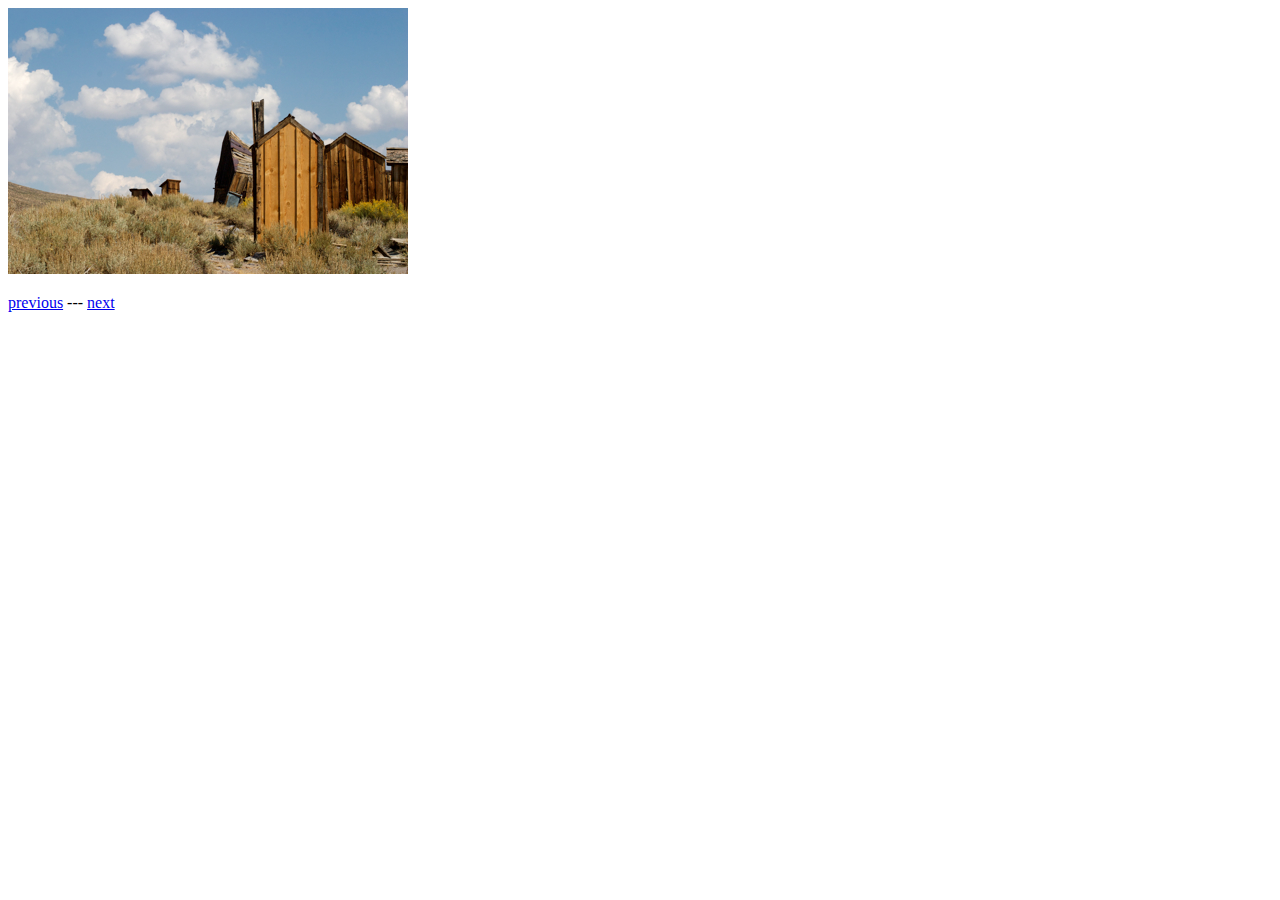
<file: JavaScript/slides/1/index.html>
<!doctype html>
<html>
<head>
<meta charset="UTF-8">
<title>Basic JavaScript Slideshow</title>
</head>

<body>
	<div>
    	<img src="image1.jpg" alt="slideshow image" id="myimage">
    </div>
    
    <p><a href="#" id="previous">previous</a> --- <a href="#" id="next">next</a></p>
</body>

    <script src="script.js"></script>

</html>
</file>
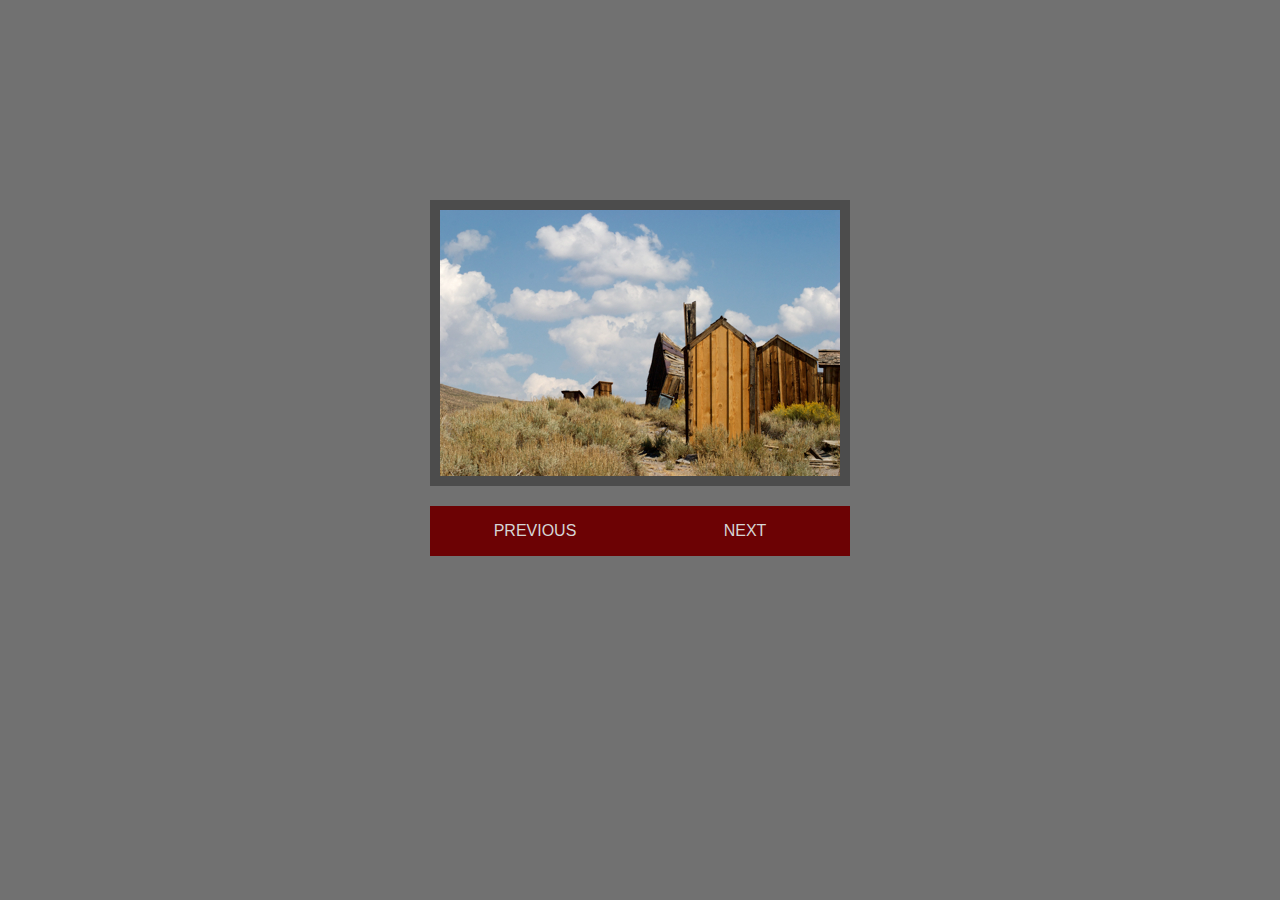
<file: JavaScript/slides/2/index.html>
<!doctype html>
<html>

<head>
    <meta charset="UTF-8">

    <title>Slide Show with Cross Fade</title>

    <link href="styles.css" rel="stylesheet">

</head>

<body>

    <div id="content">
        <img src="slides/image1.jpg" alt="slideshow image" id="myimage">
    </div>

    <p id="links"><a href="#" id="previous">previous</a><a href="#" id="next">next</a></p>

    <script src="script2.js"></script>

</body>

</html>
</file>
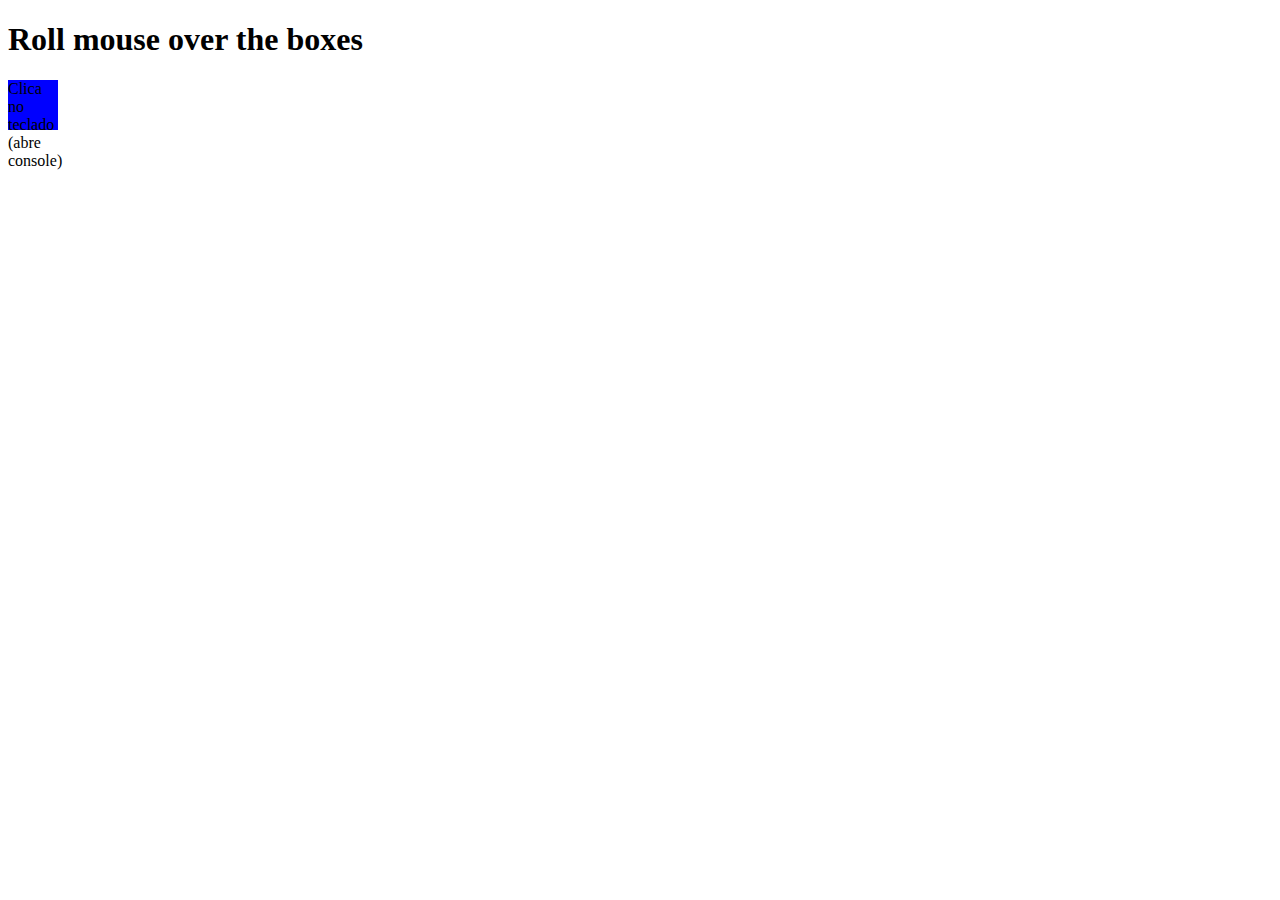
<file: JavaScript/my/fileformouse.html>
<!DOCTYPE html>
<html lang="en">
<head>
    <meta charset="UTF-8">
    <meta name="viewport" content="width=device-width, initial-scale=1.0">
    <title>Mouse Play</title>
    <style>
        div {
            width: 50px;
            height: 50px;
            background-color: blue; /* aprender mudar cor */
        }
    </style>
</head>
<body>
    <h1>Roll mouse over the boxes</h1>
    <div>
        <p>Clica no teclado (abre console)</p>
    </div>

    <script>
        var head = document.querySelector('h1');
        var box = document.querySelector('div');

        box.addEventListener('mouseover', function(){head.innerHTML = "Mouse over the BOX";});
        box.addEventListener('mouseout', function(){
            head.innerHTML = "Mouse has left the box";
            boxe = box.querySelector('backgorund-color');
            boxe[0].innerHTML = 'red';
            });

        var pagetop;

        window.addEventListener('scroll', function(){pagetop = window.pageYOffset;console.log(pagetop);})

        document.addEventListener('keydown', function(evt){
            var key = evt.key
            console.log(key);
        })
    </script>
    
</body>
</html>
</file>
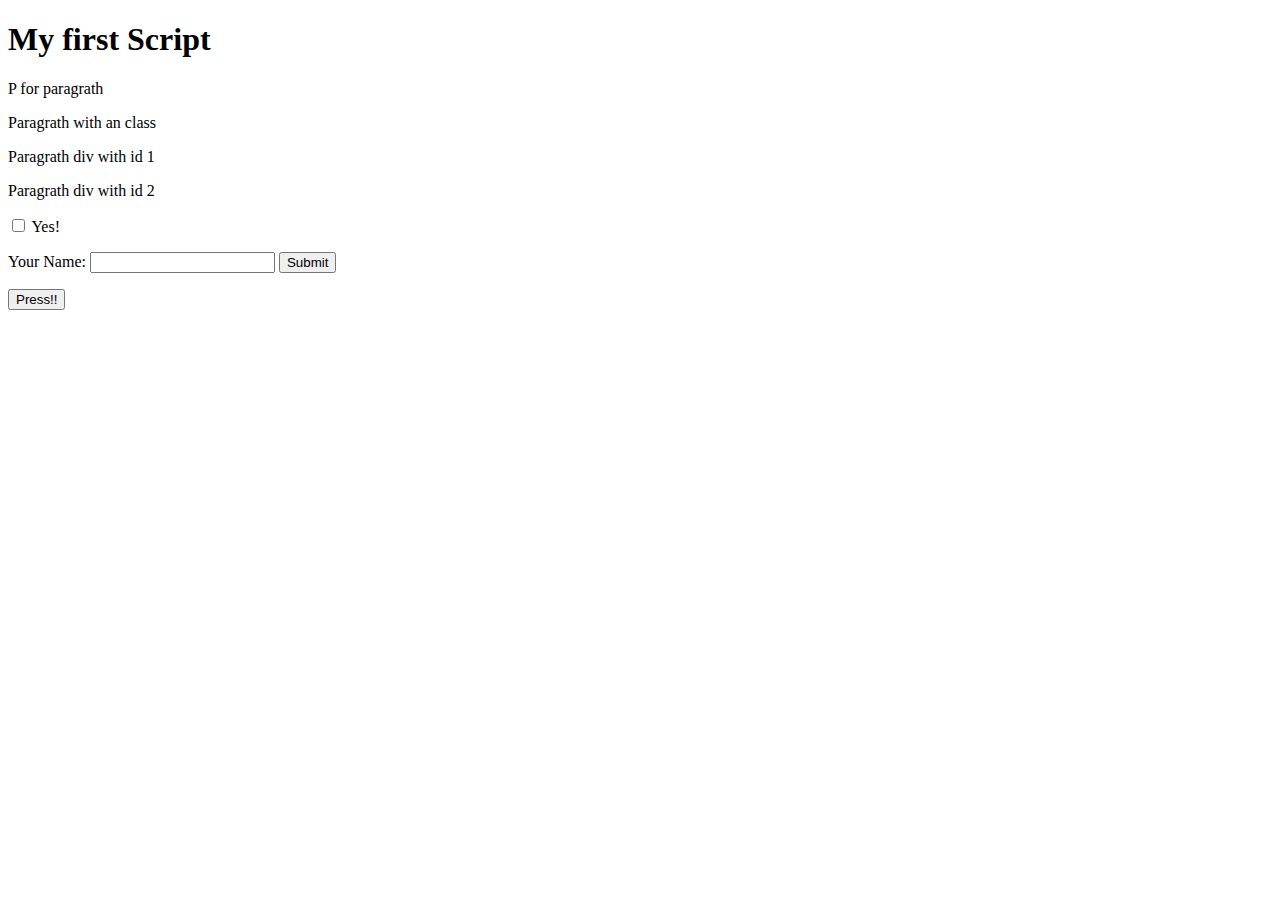
<file: JavaScript/my/myfile.html>
<!DOCTYPE html>
<html lang="en">
<head>
    <meta charset="UTF-8">
    <meta name="viewport" content="width=device-width, initial-scale=1.0">
    <title>My FILE</title>
</head>
<body>
    <h1> My first Script </h1>

    <p> P for paragrath </p>
    <p class="especial"> Paragrath with an class</p>

    <div id="special">
        <p> Paragrath div with id 1</p>
        <p> Paragrath div with id 2</p>
    </div>

    <label><input type="checkbox"> Yes!</label>
    <p> </p>

    <label>Your Name: <input typr="text" name="name"></label>
    <input type="submit">
    <p> </p>

    <button> Press!! </button>

    <script>

        var btn = document.querySelector('button');
        btn.onclick = function(evt) {
            evt.target.style.background = "blue";
            alert('You pressed the button')
        }

        function teste(a, b){
            var result = a+b;
            console.log(result);
        }
        

        var hello = "Good morning Developer!";
        console.log(hello);

        var red = true;
    
    /*     if(red){
            console.log("red is true");
        }
        else{
            console.log("red is false");
         }*/

        /*  for (var i = 0; i<8; i++){
            console.log(i);
         } */

         var n = 0;
         var text = "";
         while(n < 5){
            text = "has gona up by " + (n+1) + "\n";
            n++;
            console.log(text);
         }

         var greetings = function(){
            var ola = "Oi seu puto";
            console.log(ola);
         }
         
        greetings();

    </script>
</body>
</html>
</file>
<file: JavaScript/slides/2/styles.css>
body, p { margin: 0; padding: 0; }

body { padding: 100px; background: #717171; }

#content {
	margin: 100px auto 20px auto;
	border: 10px solid #4C4C4C;
	width: 400px;
	height: 266px;
	position: relative;
}

#content img {
	position: absolute;
	left: 0;
	top: 0;
}

p { text-align: center; }

/********** Link Styles ***********/

#links {
	width: 420px;
	display: flex;
	margin: auto;
}

#links a {
	display: block;
	flex: 1;
	background: #6C0204;
	height: 50px;
	line-height: 50px;
	color: #D5D5D5;
	text-decoration: none;
	font-family: Arial;
	text-transform: uppercase;
	text-align: center;
}

#links a:hover {
	background: #A51D1F;
	color: #fff;
}

/************ Animation Styles ************/

.fadeinimg {
	animation: fadein 1s;
}

@keyframes fadein {
	from{
		opacity: 0;
	}
	to{
		opacity: 1;
	}
	
}
</file>
